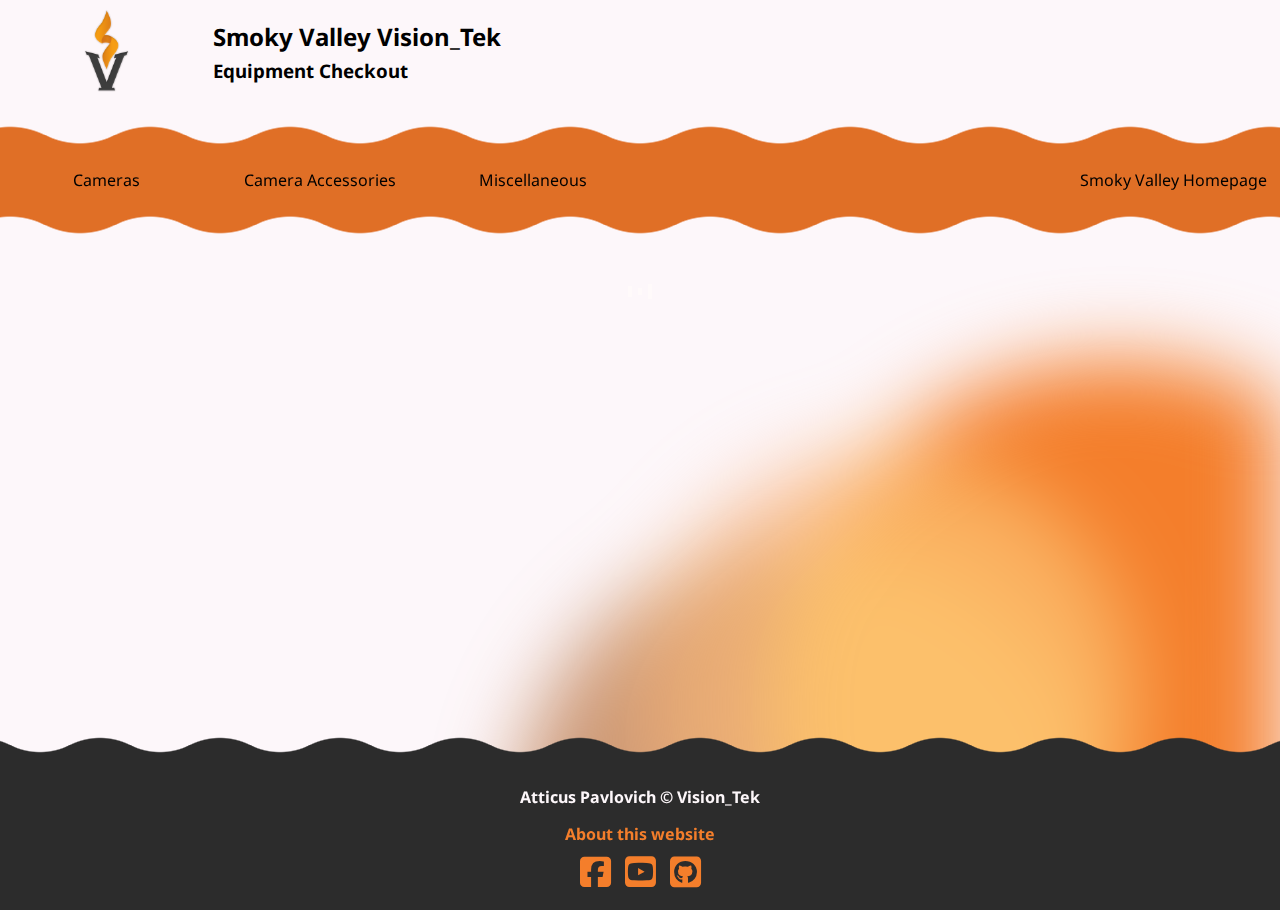
<file: index.html>
<!DOCTYPE html>
<!--
 My equipment checkout page is a fully custom-coded web application designed to solve a real-world problem—managing inventory efficiently in a school environment. Built from the ground up with HTML, CSS, and JavaScript, 
 it seamlessly integrates the Sheetly API to enable real-time inventory tracking with a Google Sheets backend. Every check-in and check-out operation updates instantly, with the system automatically syncing data in the background, 
 ensuring users always see the latest status without any extra input. Unlike generic solutions, this system is tailored to specific needs, handling concurrent requests while maintaining a smooth, intuitive interface. With its
 dynamic interactivity and robust functionality, my custom-built page brings speed, accuracy, and reliability to equipment management, proving how well-crafted code can solve practical, everyday challenges.
-->
<html lang="en">
<head>
    <link rel="preconnect" href="https://fonts.googleapis.com">
    <link rel="preconnect" href="https://fonts.gstatic.com" crossorigin>
    <link href="https://fonts.googleapis.com/css2?family=Noto+Sans:ital,wght@0,100..900;1,100..900&display=swap" rel="stylesheet">
    <link rel="apple-touch-icon" sizes="180x180" href="./favicon_io/apple-touch-icon.png">
    <link rel="icon" type="image/png" sizes="32x32" href="./favicon_io/favicon-32x32.png">
    <link rel="icon" type="image/png" sizes="16x16" href="./favicon_io/favicon-16x16.png">
    <link href="./fontawesome-free-6.6.0-web/css/all.css" rel="stylesheet"/>
    <meta charset="UTF-8">
    <title>SVHS VT Checkout</title>
    <link rel="stylesheet" href="stylesheet.css">
    <script defer src="app1.js"></script>
</head>
<body>
    <div class="wrapper">
        <div class="gradient gradient-1"></div>
        <div class="gradient gradient-2"></div>
        <div class="gradient gradient-3"></div>
      </div>
    <div class="container1">
        <div class="navbar">
            <div class="vtbanner">
                <img class="vtlogopic" src="itempics/SmokyValley.png" alt="VT logo">
                <div class="vttitle">
                    <h2 class="maintitle">Smoky Valley Vision_Tek</h2>
                    <h3 class="secondarytitle">Equipment Checkout</h3>
                </div>
            </div> 
                <div class="navlinks waves">
                <div class="cameraaccnavlink">
                    <!-- camera page link -->
                    <a href="index.html">
                        <button class="linkbutton">
                            <p class="reformatlinktext">
                                Cameras
                            </p>
                        </button>
                    </a>
                </div>
                <div class="cameranavlink">
                    <!-- camera page link -->
                    <a href="cameraaccessorys.html">
                        <button class="linkbutton">
                            <p class="reformatlinktext">
                                Camera Accessories
                            </p>
                        </button>
                    </a>
                </div>
                <div class="miscnavlink">
                    <!-- placeholder link page link -->
                    <a href="miscellaneous.html">
                        <button class="linkbutton">
                            <p class="reformatlinktext">
                                Miscellaneous
                            </p>
                        </button>
                    </a>
                </div>
                <div class="placeholderlinks">
                    <!-- placeholder link page link -->
                    <div>
                        <button class="linkbutton">
                            <p class="reformatlinktext">
                                
                            </p>
                        </button>
                    </div>
                </div>
                <div class="shvslink">
                        <a href="https://www.smokyvalley.org/o/svhs" target="_blank">
                            <button class="linkbutton">
                                <p class="reformatlinktext">
                                    Smoky Valley Homepage
                                </p>
                            </button>
                        </a>
                </div>
            </div>
        </div>

        <div class="equipcheckoutcont">  <!--where all the html created in js go-->
            <div id="loader" class="loader loader--style6" title="5">
                <svg version="1.1" id="Layer_1" xmlns="http://www.w3.org/2000/svg" xmlns:xlink="http://www.w3.org/1999/xlink" x="0px" y="0px"
                     width="24px" height="30px" viewBox="0 0 24 30" style="enable-background:new 0 0 50 50;" xml:space="preserve">
                  <rect x="0" y="13" width="4" height="5" fill="#333">
                    <animate attributeName="height" attributeType="XML"
                      values="5;21;5" 
                      begin="0s" dur="0.6s" repeatCount="indefinite" />
                    <animate attributeName="y" attributeType="XML"
                      values="13; 5; 13"
                      begin="0s" dur="0.6s" repeatCount="indefinite" />
                  </rect>
                  <rect x="10" y="13" width="4" height="5" fill="#333">
                    <animate attributeName="height" attributeType="XML"
                      values="5;21;5" 
                      begin="0.15s" dur="0.6s" repeatCount="indefinite" />
                    <animate attributeName="y" attributeType="XML"
                      values="13; 5; 13"
                      begin="0.15s" dur="0.6s" repeatCount="indefinite" />
                  </rect>
                  <rect x="20" y="13" width="4" height="5" fill="#333">
                    <animate attributeName="height" attributeType="XML"
                      values="5;21;5" 
                      begin="0.3s" dur="0.6s" repeatCount="indefinite" />
                    <animate attributeName="y" attributeType="XML"
                      values="13; 5; 13"
                      begin="0.3s" dur="0.6s" repeatCount="indefinite" />
                  </rect>
                </svg>
            </div>
        </div>
        <div class="footer">
            <div class="footerinfo">
                <h4>Atticus Pavlovich © Vision_Tek</h4>
                <h4 class="hover nomargin"><a class="reformatlinktext" href="aboutproject.html"><p class="aboutpage">About this website</p></a></h4>
                    <span>
                        <a class="reformatlinktext" href="https://www.facebook.com/SVHSVisionTek" target="_blank"><i class="fa-brands fa-square-facebook"></i></a>
                        <a class="reformatlinktext" href="https://www.youtube.com/@svhsinfotech" target="_blank"><i class="fa-brands fa-square-youtube"></i></a>
                        <a class="reformatlinktext" href="https://github.com/SVHSVisionTek" target="_blank"><i class="fa-brands fa-square-github"></i></a>
                    </span>
                </h4>
            </div>  
        </div>
        
    </div>
    <div id="popup" class="popup hide">
        <div class="popup-content" id="popup-content">
          <!-- Grid container inside the popup -->
          <div class="iteminfocont">
            <div class="itembox blob1">
                <div class="itemtitle">
                    <h2 class="nomargitopbottom" id="formtitle">
                    </h2>
                    <h4 class="nomargitopbottom" id="formcategory">
                    </h4>
                </div>
                <div class="itemtextbox">
                    <div class="itemdescription">
                            <h4>Items Included:</h4>
                        <p id="formdescription"></p>
                        </div>
                        
                        <h4>SD card Checkout</h4>
                        <div class="dropdown">
                            <button class="dropbtn"><p>Select Option</p></button>
                            <div class="dropdown-content" id="dropdownholder">
                              <!-- SD card options -->
                            </div>
                        </div>
                        
                        <!-- Hidden input to store the selected SD card -->
                        <input type="hidden" id="selectedSDCard" required>
                        <div class="selected-option">
                            <p id="display-selection">You selected: None</p>
                        </div>
                        <!-- Email field -->
                         <br>
                        <form id="checkoutForm">
                            <label for="email">Email:</label>
                            <input type="email" id="email" name="email"  class="email" placeholder="Enter your email" required>
    
                            <br>
                            <br>
                            <!-- Name field -->
                            <label for="name">Name:</label>
                            <input type="text" id="name" name="name" class="name" placeholder="Enter flil name" required>
                        </form>
                        
                          
                </div>
                <button onclick="closePopup()" class="close"><i class="fa-solid fa-xmark closeicon"></i></button>    
                
                <button type="button" class="checkoutbutton" onclick="validateCheckout()"><p>Check out</p></button>
            </div>  
            
        </div>
    </div>
</body>
</html>
</file>
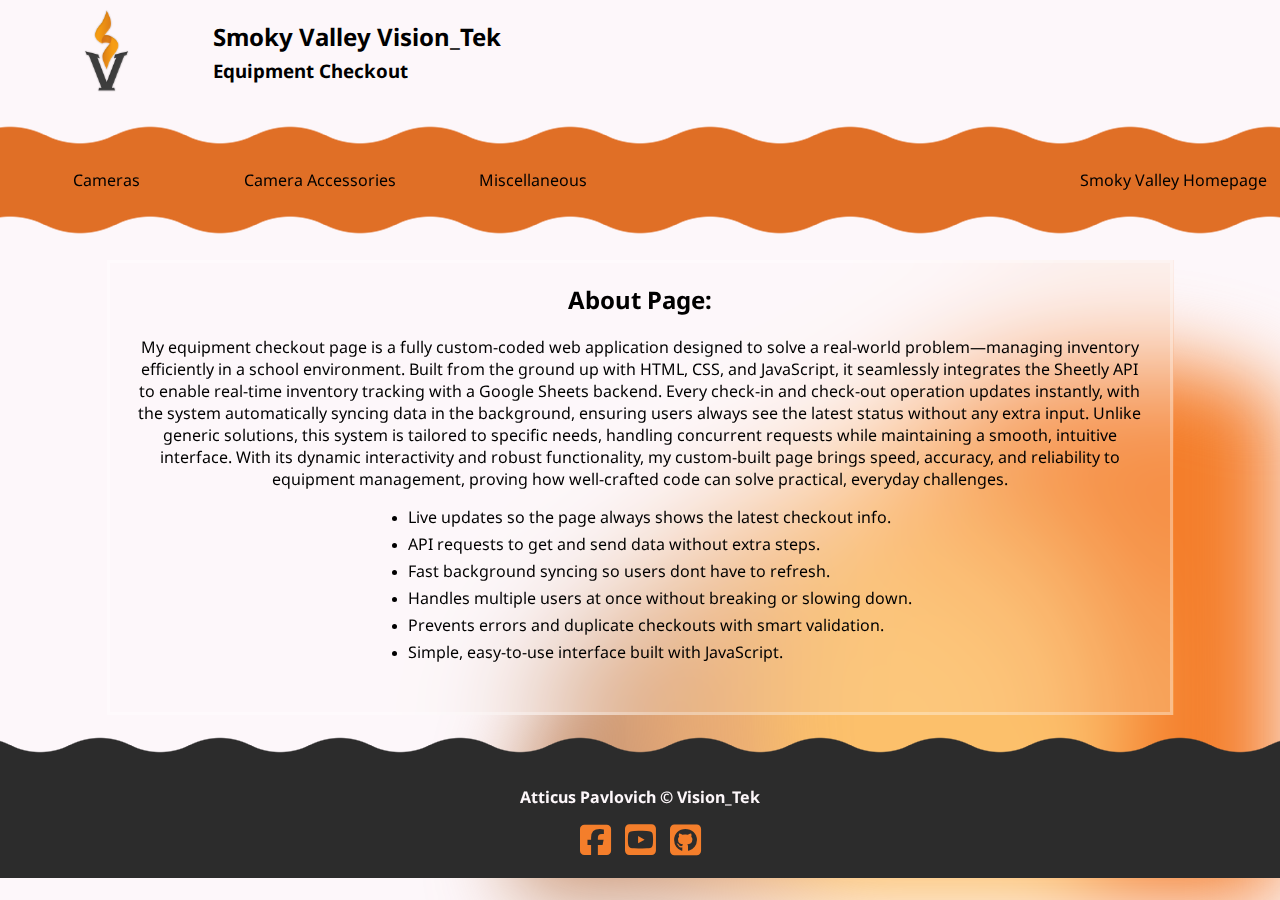
<file: aboutproject.html>
<!DOCTYPE html>
<html lang="en">
<head>
    <link rel="preconnect" href="https://fonts.googleapis.com">
    <link rel="preconnect" href="https://fonts.gstatic.com" crossorigin>
    <link href="https://fonts.googleapis.com/css2?family=Noto+Sans:ital,wght@0,100..900;1,100..900&display=swap" rel="stylesheet">
    <link rel="apple-touch-icon" sizes="180x180" href="./favicon_io/apple-touch-icon.png">
    <link rel="icon" type="image/png" sizes="32x32" href="./favicon_io/favicon-32x32.png">
    <link rel="icon" type="image/png" sizes="16x16" href="./favicon_io/favicon-16x16.png">
    <link href="./fontawesome-free-6.6.0-web/css/all.css" rel="stylesheet"/>
    <meta charset="UTF-8">
    <title>SVHS VT Checkout</title>
    <link rel="stylesheet" href="stylesheet.css">
</head>
<body>
    <div class="wrapper">
        <div class="gradient gradient-1"></div>
        <div class="gradient gradient-2"></div>
        <div class="gradient gradient-3"></div>
      </div>
    <div class="container1">
        <div class="navbar">
            <div class="vtbanner">
                <img class="vtlogopic" src="itempics/SmokyValley.png" alt="VT logo">
                <div class="vttitle">
                    <h2 class="maintitle">Smoky Valley Vision_Tek</h2>
                    <h3 class="secondarytitle">Equipment Checkout</h3>
                </div>
            </div> 
                <div class="navlinks waves">
                <div class="cameraaccnavlink">
                    <!-- camera page link -->
                    <a href="index.html">
                        <button class="linkbutton">
                            <p class="reformatlinktext">
                                Cameras
                            </p>
                        </button>
                    </a>
                </div>
                <div class="cameranavlink">
                    <!-- camera page link -->
                    <a href="cameraaccessorys.html">
                        <button class="linkbutton">
                            <p class="reformatlinktext">
                                Camera Accessories
                            </p>
                        </button>
                    </a>
                </div>
                <div class="miscnavlink">
                    <!-- placeholder link page link -->
                    <a href="miscellaneous.html">
                        <button class="linkbutton">
                            <p class="reformatlinktext">
                                Miscellaneous
                            </p>
                        </button>
                    </a>
                </div>
                <div class="placeholderlinks">
                    <!-- placeholder link page link -->
                    <div>
                        <button class="linkbutton">
                            <p class="reformatlinktext">
                                
                            </p>
                        </button>
                    </div>
                </div>
                <div class="shvslink">
                        <a href="https://www.smokyvalley.org/o/svhs" target="_blank">
                            <button class="linkbutton">
                                <p class="reformatlinktext">
                                    Smoky Valley Homepage
                                </p>
                            </button>
                        </a>
                </div>
            </div>
        </div>
        <div class="aboutpagecont">
            <h2>About Page:</h2>
            <p>
                My equipment checkout page is a fully custom-coded web application designed to solve a real-world problem—managing inventory efficiently in a school environment. Built from the ground up with HTML, CSS, and JavaScript, it seamlessly integrates the Sheetly API to enable real-time inventory tracking with a Google Sheets backend. Every check-in and check-out operation updates instantly, with the system automatically syncing data in the background, ensuring users always see the latest status without any extra input. Unlike generic solutions, this system is tailored to specific needs, handling concurrent requests while maintaining a smooth, intuitive interface. With its dynamic interactivity and robust functionality, my custom-built page brings speed, accuracy, and reliability to equipment management, proving how well-crafted code can solve practical, everyday challenges.
            </p>
            <ul>
                <li><p>Live updates so the page always shows the latest checkout info.</p></li>
                <li><p>API requests to get and send data without extra steps.</p></li>
                <li><p>Fast background syncing so users dont have to refresh.</p></li>
                <li><p>Handles multiple users at once without breaking or slowing down.</p></li>
                <li><p>Prevents errors and duplicate checkouts with smart validation.</p></li>
                <li><p>Simple, easy-to-use interface built with JavaScript.</p></li>
            </ol>
        </div>
    </div>
    <div class="footer">
        <div class="footerinfo">
            <h4>Atticus Pavlovich © Vision_Tek</h4>
                <span>
                    <a class="reformatlinktext" href="https://www.facebook.com/SVHSVisionTek" target="_blank"><i class="fa-brands fa-square-facebook"></i></a>
                    <a class="reformatlinktext" href="https://www.youtube.com/@svhsinfotech" target="_blank"><i class="fa-brands fa-square-youtube"></i></a>
                    <a class="reformatlinktext" href="https://github.com/SVHSVisionTek" target="_blank"><i class="fa-brands fa-square-github"></i></a>
                </span>
            </h4>
        </div>  
    </div>
</body>
</html>
</file>
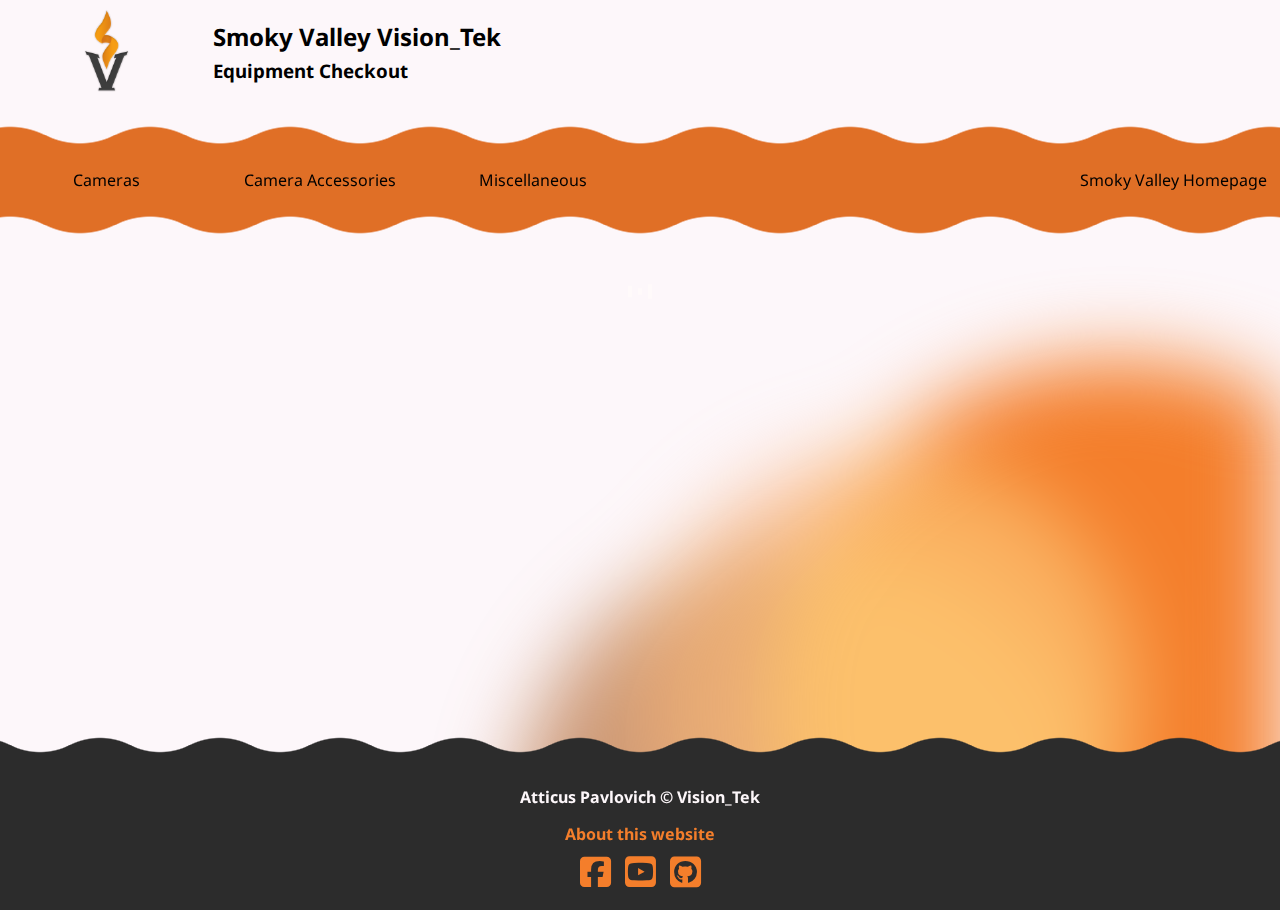
<file: cameraaccessorys.html>
<!DOCTYPE html>
<html lang="en">
<head>
    <link rel="preconnect" href="https://fonts.googleapis.com">
    <link rel="preconnect" href="https://fonts.gstatic.com" crossorigin>
    <link href="https://fonts.googleapis.com/css2?family=Noto+Sans:ital,wght@0,100..900;1,100..900&display=swap" rel="stylesheet">
    <link rel="apple-touch-icon" sizes="180x180" href="./favicon_io/apple-touch-icon.png">
    <link rel="icon" type="image/png" sizes="32x32" href="./favicon_io/favicon-32x32.png">
    <link rel="icon" type="image/png" sizes="16x16" href="./favicon_io/favicon-16x16.png">
    <link href="./fontawesome-free-6.6.0-web/css/all.css" rel="stylesheet"/>
    <meta charset="UTF-8">
    <title>SVHS VT Checkout</title>
    <link rel="stylesheet" href="stylesheet.css">
    <link rel="stylesheet" href="https://cdnjs.cloudflare.com/ajax/libs/animate.css/4.1.1/animate.min.css"/>
    <script defer src="app2.js"></script>
</head>
<body>
    <div class="wrapper">
        <div class="gradient gradient-1"></div>
        <div class="gradient gradient-2"></div>
        <div class="gradient gradient-3"></div>
      </div>
    <div class="container2">
        <div class="navbar">
            <div class="vtbanner">
                <img class="vtlogopic" src="itempics/SmokyValley.png" alt="VT logo">
                <div class="vttitle">
                    <h2 class="maintitle">Smoky Valley Vision_Tek</h2>
                    <h3 class="secondarytitle">Equipment Checkout</h3>
                </div>
            </div> 
            <div class="navlinks waves">
                <div class="cameraaccnavlink">
                    <!-- camera page link -->
                    <a href="index.html">
                        <button class="linkbutton">
                            <p class="reformatlinktext">
                                Cameras
                            </p>
                        </button>
                    </a>
                </div>
                <div class="cameranavlink">
                    <!-- camera page link -->
                    <a href="cameraaccessorys.html">
                        <button class="linkbutton">
                            <p class="reformatlinktext">
                                Camera Accessories
                            </p>
                        </button>
                    </a>
                </div>
                <div class="miscnavlink">
                    <!-- placeholder link page link -->
                    <a href="miscellaneous.html">
                        <button class="linkbutton">
                            <p class="reformatlinktext">
                                Miscellaneous
                            </p>
                        </button>
                    </a>
                </div>
                <div class="placeholderlinks">
                    <!-- placeholder link page link -->
                    <div>
                        <button class="linkbutton">
                            <p class="reformatlinktext">
                                
                            </p>
                        </button>
                    </div>
                </div>
                <div class="shvslink">
                        <a href="https://www.smokyvalley.org/o/svhs" target="_blank">
                            <button class="linkbutton">
                                <p class="reformatlinktext">
                                    Smoky Valley Homepage
                                </p>
                            </button>
                        </a>
                </div>
            </div>
        </div>
        <div class="equipcheckoutcont">
            <div id="loader" class="loader loader--style6" title="5">
                <svg version="1.1" id="Layer_1" xmlns="http://www.w3.org/2000/svg" xmlns:xlink="http://www.w3.org/1999/xlink" x="0px" y="0px"
                     width="24px" height="30px" viewBox="0 0 24 30" style="enable-background:new 0 0 50 50;" xml:space="preserve">
                  <rect x="0" y="13" width="4" height="5" fill="#333">
                    <animate attributeName="height" attributeType="XML"
                      values="5;21;5" 
                      begin="0s" dur="0.6s" repeatCount="indefinite" />
                    <animate attributeName="y" attributeType="XML"
                      values="13; 5; 13"
                      begin="0s" dur="0.6s" repeatCount="indefinite" />
                  </rect>
                  <rect x="10" y="13" width="4" height="5" fill="#333">
                    <animate attributeName="height" attributeType="XML"
                      values="5;21;5" 
                      begin="0.15s" dur="0.6s" repeatCount="indefinite" />
                    <animate attributeName="y" attributeType="XML"
                      values="13; 5; 13"
                      begin="0.15s" dur="0.6s" repeatCount="indefinite" />
                  </rect>
                  <rect x="20" y="13" width="4" height="5" fill="#333">
                    <animate attributeName="height" attributeType="XML"
                      values="5;21;5" 
                      begin="0.3s" dur="0.6s" repeatCount="indefinite" />
                    <animate attributeName="y" attributeType="XML"
                      values="13; 5; 13"
                      begin="0.3s" dur="0.6s" repeatCount="indefinite" />
                  </rect>
                </svg>
            </div>
        </div>
        <div class="footer">
            <div class="footerinfo">
                <h4>Atticus Pavlovich © Vision_Tek</h4>
                <h4 class="hover nomargin"><a class="reformatlinktext" href="aboutproject.html"><p class="aboutpage">About this website</p></a></h4>
                    <span>
                        <a class="reformatlinktext" href="https://www.facebook.com/SVHSVisionTek" target="_blank"><i class="fa-brands fa-square-facebook"></i></a>
                        <a class="reformatlinktext" href="https://www.youtube.com/@svhsinfotech" target="_blank"><i class="fa-brands fa-square-youtube"></i></a>
                        <a class="reformatlinktext" href="https://github.com/SVHSVisionTek" target="_blank"><i class="fa-brands fa-square-github"></i></a>
                    </span>
                </h4>
            </div>  
        </div>
    </div>
    <div id="popup" class="popup hide">
        <div class="popup-content" id="popup-content">
          <!-- Grid container inside the popup -->
          <div class="iteminfocont">
            <div class="itembox blob1">
                <div class="itemtitle">
                    <h2 class="nomargitopbottom" id="formtitle">
                    </h2>
                    <h4 class="nomargitopbottom" id="formcategory">
                    </h4>
                </div>
                <div class="itemtextbox">
                    <div class="itemdescription">
                            <h4>Items Included:</h4>
                        <p id="formdescription"></p>
                        </div>
                        <!-- Email field -->
                         <br>
                        <form id="checkoutForm">
                            <label for="email">Email:</label>
                            <input type="email" id="email" name="email"  class="email" placeholder="Enter your email" required>
    
                            <br>
                            <br>
                            <!-- Name field -->
                            <label for="name">Name:</label>
                            <input type="text" id="name" name="name" class="name" placeholder="Enter flil name" required>
                        </form>
                        
                          
                </div>
                <button onclick="closePopup()" class="close"><i class="fa-solid fa-xmark closeicon"></i></button>    
                
                <button type="button" class="checkoutbutton" onclick="validateCheckout()"><p>Check out</p></button>
            </div>  
            
        </div>
    </div>
</body>
</html>
</file>
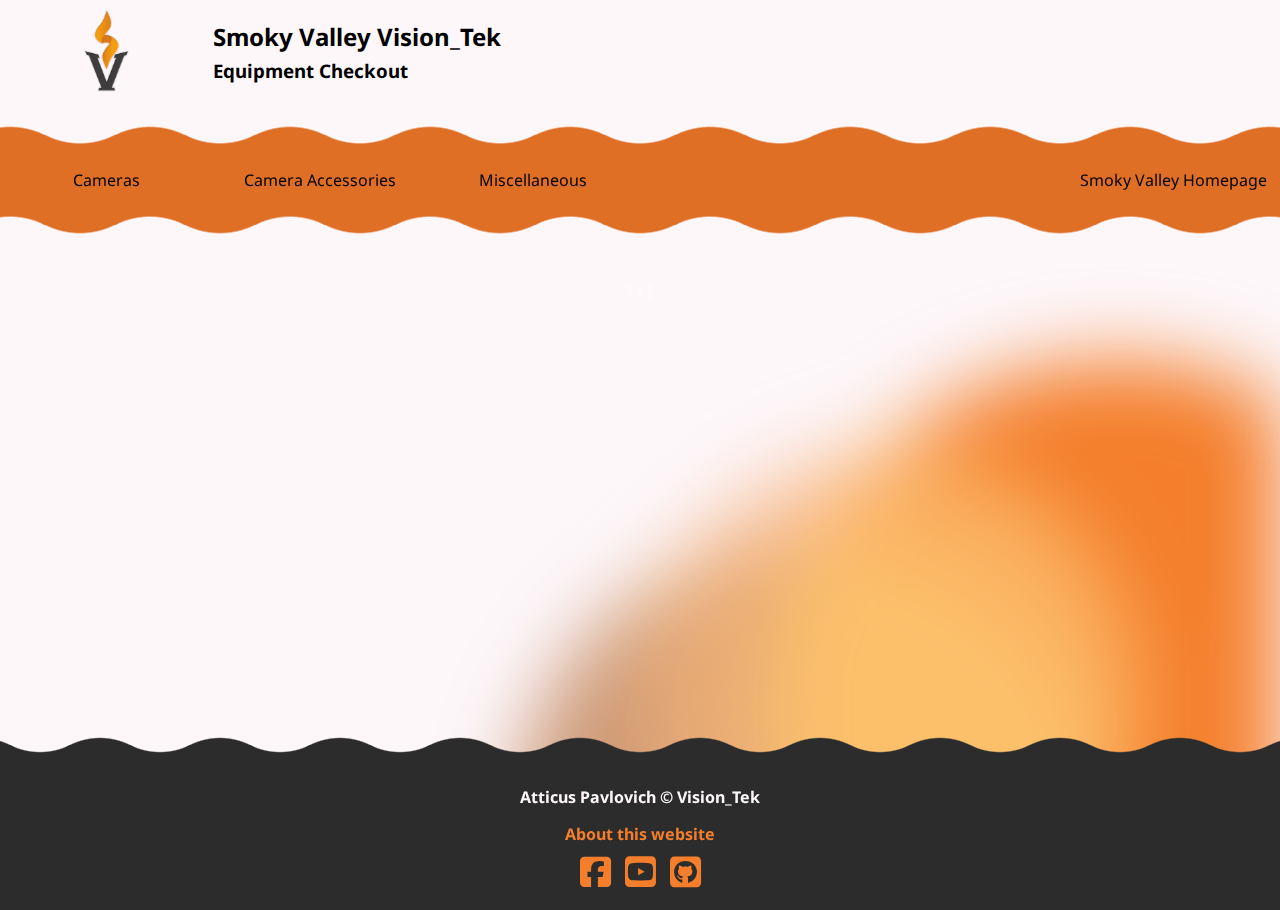
<file: miscellaneous.html>
<!DOCTYPE html>
<html lang="en">
<head>
    <link rel="preconnect" href="https://fonts.googleapis.com">
    <link rel="preconnect" href="https://fonts.gstatic.com" crossorigin>
    <link href="https://fonts.googleapis.com/css2?family=Noto+Sans:ital,wght@0,100..900;1,100..900&display=swap" rel="stylesheet">
    <link rel="apple-touch-icon" sizes="180x180" href="./favicon_io/apple-touch-icon.png">
    <link rel="icon" type="image/png" sizes="32x32" href="./favicon_io/favicon-32x32.png">
    <link rel="icon" type="image/png" sizes="16x16" href="./favicon_io/favicon-16x16.png">
    <link href="./fontawesome-free-6.6.0-web/css/all.css" rel="stylesheet"/>
    <meta charset="UTF-8">
    <title>SVHS VT Checkout</title>
    <link rel="stylesheet" href="stylesheet.css">
    <script defer src="app3.js"></script>
</head>
<body>
    <div class="wrapper">
        <div class="gradient gradient-1"></div>
        <div class="gradient gradient-2"></div>
        <div class="gradient gradient-3"></div>
      </div>
    <div class="container3">
        <div class="navbar">
            <div class="vtbanner">
                <img class="vtlogopic" src="itempics/SmokyValley.png" alt="VT logo">
                <div class="vttitle">
                    <h2 class="maintitle">Smoky Valley Vision_Tek</h2>
                    <h3 class="secondarytitle">Equipment Checkout</h3>
                </div>
            </div> 
            <div class="navlinks waves">
                <div class="cameraaccnavlink">
                    <!-- camera page link -->
                    <a _blank href="index.html">
                        <button class="linkbutton">
                            <p class="reformatlinktext">
                                Cameras
                            </p>
                        </button>
                    </a>
                </div>
                <div class="cameranavlink">
                    <!-- camera page link -->
                    <a href="cameraaccessorys.html">
                        <button class="linkbutton">
                            <p class="reformatlinktext">
                                Camera Accessories
                            </p>
                        </button>
                    </a>
                </div>
                <div class="miscnavlink">
                    <!-- placeholder link page link -->
                    <a href="miscellaneous.html">
                        <button class="linkbutton">
                            <p class="reformatlinktext">
                                Miscellaneous
                            </p>
                        </button>
                    </a>
                </div>
                <div class="placeholderlinks">
                    <!-- placeholder link page link -->
                    <div>
                        <button class="linkbutton">
                            <p class="reformatlinktext">
                                
                            </p>
                        </button>
                    </div>
                        
                </div>
                <div class="shvslink">
                        <a href="https://www.smokyvalley.org/o/svhs" target="_blank">
                            <button class="linkbutton">
                                <p class="reformatlinktext">
                                    Smoky Valley Homepage
                                </p>
                            </button>
                        </a>
                </div>
            </div>
        </div>
        <div class="equipcheckoutcont">
            <div id="loader" class="loader loader--style6" title="5">
                <svg version="1.1" id="Layer_1" xmlns="http://www.w3.org/2000/svg" xmlns:xlink="http://www.w3.org/1999/xlink" x="0px" y="0px"
                     width="24px" height="30px" viewBox="0 0 24 30" style="enable-background:new 0 0 50 50;" xml:space="preserve">
                  <rect x="0" y="13" width="4" height="5" fill="#333">
                    <animate attributeName="height" attributeType="XML"
                      values="5;21;5" 
                      begin="0s" dur="0.6s" repeatCount="indefinite" />
                    <animate attributeName="y" attributeType="XML"
                      values="13; 5; 13"
                      begin="0s" dur="0.6s" repeatCount="indefinite" />
                  </rect>
                  <rect x="10" y="13" width="4" height="5" fill="#333">
                    <animate attributeName="height" attributeType="XML"
                      values="5;21;5" 
                      begin="0.15s" dur="0.6s" repeatCount="indefinite" />
                    <animate attributeName="y" attributeType="XML"
                      values="13; 5; 13"
                      begin="0.15s" dur="0.6s" repeatCount="indefinite" />
                  </rect>
                  <rect x="20" y="13" width="4" height="5" fill="#333">
                    <animate attributeName="height" attributeType="XML"
                      values="5;21;5" 
                      begin="0.3s" dur="0.6s" repeatCount="indefinite" />
                    <animate attributeName="y" attributeType="XML"
                      values="13; 5; 13"
                      begin="0.3s" dur="0.6s" repeatCount="indefinite" />
                  </rect>
                </svg>
            </div>
        </div>
        <div class="footer">
            <div class="footerinfo">
                <h4>Atticus Pavlovich © Vision_Tek</h4>
                <h4 class="hover nomargin"><a class="reformatlinktext" href="aboutproject.html"><p class="aboutpage">About this website</p></a></h4>
                    <span>
                        <a class="reformatlinktext" href="https://www.facebook.com/SVHSVisionTek" target="_blank"><i class="fa-brands fa-square-facebook"></i></a>
                        <a class="reformatlinktext" href="https://www.youtube.com/@svhsinfotech" target="_blank"><i class="fa-brands fa-square-youtube"></i></a>
                        <a class="reformatlinktext" href="https://github.com/SVHSVisionTek" target="_blank"><i class="fa-brands fa-square-github"></i></a>
                    </span>
                </h4>
            </div>  
        </div>
    </div>
    <div id="popup" class="popup hide">
        <div class="popup-content" id="popup-content">
          <!-- Grid container inside the popup -->
          <div class="iteminfocont">
            <div class="itembox blob1">
                <div class="itemtitle">
                    <h2 class="nomargitopbottom" id="formtitle">
                    </h2>
                    <h4 class="nomargitopbottom" id="formcategory">
                    </h4>
                </div>
                <div class="itemtextbox">
                    <div class="itemdescription">
                            <h4>Items Included:</h4>
                        <p id="formdescription"></p>
                        </div>
                        <!-- Email field -->
                         <br>
                        <form id="checkoutForm">
                            <label for="email">Email:</label>
                            <input type="email" id="email" name="email"  class="email" placeholder="Enter your email" required>
    
                            <br>
                            <br>
                            <!-- Name field -->
                            <label for="name">Name:</label>
                            <input type="text" id="name" name="name" class="name" placeholder="Enter flil name" required>
                        </form>
                        
                          
                </div>
                <button onclick="closePopup()" class="close"><i class="fa-solid fa-xmark closeicon"></i></button>    
                
                <button type="button" class="checkoutbutton" onclick="validateCheckout()"><p>Check out</p></button>
            </div>  
            
        </div>
    </div>
    
</body>
</html>
</file>
<file: stylesheet.css>
/* 
  Ensures the entire page body has zero margin/padding.
  Also sets a soft, pinkish background color (you had commented out a custom image background).
*/
body {
    background: #FDF7FA;
    margin: 0;
    padding: 0;
    background-size: cover;            /* Makes background image cover the entire container */
    background-position: center;       /* Centers the background image */
    background-attachment: fixed;      /* Background image remains fixed in place during scrolling */
  }
  
  /* 
    .wrapper is set behind everything else (z-index: -10) 
    and blurred to create a gradient backdrop effect. 
  */
  .wrapper {
    position: fixed;
    top: 0;
    left: 0;
    width: 100%;
    height: 100%;
    overflow: hidden;
    filter: blur(40px);     /* Blurs all content within this container */
    z-index: -10;
  }
  
  /* 
    Each .gradient circle will animate using mix-blend-mode: screen 
    to blend together in interesting ways. 
  */
  .gradient {
    position: absolute;
    border-radius: 100%;
    opacity: 0.7;
    mix-blend-mode: screen;       /* Blends the gradient with background colors */
    animation-iteration-count: infinite;
    animation-timing-function: cubic-bezier(0.1, 0, 0.9, 1);
  }
  
  /* 
    Gradient #1 
    - A large circle that animates on a 20s loop 
    - Placed at (left: 60%, top: 40%)
  */
  .gradient-1 {
    background: rgb(244, 126, 43);
    width: 700px;
    height: 700px;
    animation-duration: 20s;
    opacity: 1;
    left: 60%;
    top: 40%;
    z-index: -2;
    animation-name: animation-gradient-1;
  }
  
  /* 
    Gradient #2 
    - Another circle, slightly smaller, also animates over 20s. 
  */
  .gradient-2 {
    background: rgb(170, 88, 30);
    width: 600px;
    height: 600px;
    animation-duration: 20s;
    opacity: 0.6;
    left: 40%;
    top: 60%;
    z-index: -1;
    animation-name: animation-gradient-2;
  }
  
  /* 
    Gradient #3 
    - Smallest circle, has a subtler, slower movement pattern. 
  */
  .gradient-3 {
    background: rgb(247, 164, 106);
    width: 500px;
    height: 500px;
    animation-duration: 20s;
    opacity: 0.6;
    left: 50%;
    top: 50%;
    z-index: -3;
    animation-name: animation-gradient-3;
  }
  
  /* Keyframes for gradient #1’s animations */
  @keyframes animation-gradient-1 {
    0% {
      transform: translateY(-50%) translateX(-50%) rotate(-20deg) translateX(20%);
    }
    25% {
      transform: translateY(-50%) translateX(-50%) skew(-15deg, -15deg)
                 rotate(80deg) translateX(30%);
    }
    50% {
      transform: translateY(-50%) translateX(-50%) rotate(180deg) translateX(25%);
    }
    75% {
      transform: translateY(-50%) translateX(-50%) skew(15deg, 15deg)
                 rotate(240deg) translateX(15%);
    }
    100% {
      transform: translateY(-50%) translateX(-50%) rotate(340deg) translateX(20%);
    }
  }
  
  /* Keyframes for gradient #2’s animations */
  @keyframes animation-gradient-2 {
    0% {
      transform: translateY(-50%) translateX(-50%) rotate(40deg) translateX(-20%);
    }
    25% {
      transform: translateY(-50%) translateX(-50%) skew(15deg, 15deg)
                 rotate(110deg) translateX(-5%);
    }
    50% {
      transform: translateY(-50%) translateX(-50%) rotate(210deg) translateX(-35%);
    }
    75% {
      transform: translateY(-50%) translateX(-50%) skew(-15deg, -15deg)
                 rotate(300deg) translateX(-10%);
    }
    100% {
      transform: translateY(-50%) translateX(-50%) rotate(400deg) translateX(-20%);
    }
  }
  
  /* Keyframes for gradient #3’s animations */
  @keyframes animation-gradient-3 {
    0% {
      transform: translateY(-50%) translateX(-50%) translateX(-15%) translateY(10%);
    }
    20% {
      transform: translateY(-50%) translateX(-50%) translateX(20%) translateY(-30%);
    }
    40% {
      transform: translateY(-50%) translateX(-50%) translateX(-25%) translateY(-15%);
    }
    60% {
      transform: translateY(-50%) translateX(-50%) translateX(30%) translateY(20%);
    }
    80% {
      transform: translateY(-50%) translateX(-50%) translateX(5%) translateY(35%);
    }
    100% {
      transform: translateY(-50%) translateX(-50%) translateX(-15%) translateY(10%);
    }
  }
  
  /* 
    Container grids (container1, container2, container3) with 12 columns & 11 rows.
    Typically used to structure the page in sections.
  */
  .container1 {
    display: grid;
    grid-template-columns: repeat(12, 1fr);
    grid-template-rows: repeat(11, 65px);
  }
  
  .container2 {
    display: grid;
    grid-template-columns: repeat(12, 1fr);
    grid-template-rows: repeat(11, 65px);
  }
  
  .container3 {
    display: grid;
    grid-template-columns: repeat(12, 1fr);
    grid-template-rows: repeat(11, 65px);
  }
  
  /* 
    Navbar spans all 12 columns and 4 rows (as declared).
    Another nested grid inside for positioning. 
  */
  .navbar {
    grid-column: span 12;
    grid-row: span 4; 
    display: grid;
    grid-template-columns: repeat(12, 1fr);
    grid-template-rows: repeat(3, 1fr);
    position: relative;
  }
  
  /* 
    .navbar::before uses a pseudo-element to partially fill the navbar background.
    height is set to 2/3 of its parent’s total height. 
  */
  .navbar::before {
    content: "";
    position: absolute;
    top: 0;
    left: 0;
    width: 100%;
    height: calc(2 * (100% / 3)); /* Covers 2 out of 3 rows */
    background-color: #FDF7FA;
    z-index: -1; /* Sits behind the navbar content */
  }
  
  /* 
    Footer section. 
    --mask is a custom property creating a wave-like masking effect.
  */
  .footer {
    grid-column: span 12;
    display: flex;
    justify-content: center;
    align-items: center;
    flex-direction: column;
    background: #2C2C2C;
    color: #FDF7FA;
    padding: 20px;
    height: auto;
    text-align: center;
  
    /* The wave effect for the top edge using radial gradients */
    --mask:
      radial-gradient(67.08px at 50% 90px, #000 99%, #0000 101%) calc(50% - 60px) 0/120px 100%,
      radial-gradient(67.08px at 50% -60px, #0000 99%, #000 101%) 50% 30px/120px 100% repeat-x;
    -webkit-mask: var(--mask);
            mask: var(--mask);
    padding-top: 50px;
  }
  
  .footerinfo {
    display: flex;
    flex-direction: column;
    align-items: center;
    gap: 10px;
  }
  
  /* 
    Font Awesome brand icons 
    - On hover, scale and color change to gold
  */
  .fa-brands {
    font-size: 35px;
    color: #f47e2b;
    transition: transform 0.4s cubic-bezier(0.75, 2, 0.75, 1), color 0.3s;
    display: inline-block; 
    padding-left: 5px;
    padding-right: 5px;
  }
  
  .fa-brands:hover {
    color: #FFD700;
    transform: scale(1.2);
  }
  
  /* 
    The top banner for "VT" branding 
  */
  .vtbanner {
    grid-column: span 12;
    grid-row: span 1;
    display: grid;
    grid-template-columns: repeat(12, 1fr);
    grid-template-rows: repeat(1, 100px);
    background-color: #FDF7FA;
  }
  
  .vtlogopic {
    margin: auto;
    grid-column: span 2;
    height: 85%;
  }
  
  .vttitle {
    grid-column: span 10;
  }
  
  .maintitle {
    margin-bottom: 5px;
    font-weight: bold;
  }
  
  .secondarytitle {
    margin-top: 5px;
  }
  
  /* 
    Navigation link bar with 12 columns, 2 rows 
  */
  .navlinks {
    grid-column: span 12;
    grid-row: span 2;
    display: grid;
    grid-template-rows: 1fr;
    grid-template-columns: repeat(6, 1fr);
    background-color: #e06f26;
  }
  
  /* 
    A wave-like effect on elements 
    achieved through mask (multiple radial gradients).
  */
  .waves {
    --mask:
      radial-gradient(78.26px at 50% 105px, #000 99%, #0000 101%) calc(50% - 70px) 0/140px 51% repeat-x,
      radial-gradient(78.26px at 50% -70px, #0000 99%, #000 101%) 50% 35px/140px calc(51% - 35px) repeat-x,
      radial-gradient(78.26px at 50% calc(100% - 105px), #000 99%, #0000 101%) 50% 100%/140px 51% repeat-x,
      radial-gradient(78.26px at 50% calc(100% + 70px), #0000 99%, #000 101%) calc(50% - 70px) calc(100% - 35px)/140px calc(51% - 35px) repeat-x;
    -webkit-mask: var(--mask);
            mask: var(--mask);
  }
  
  /* Empty placeholders for spacing in the navlinks */
  .placeholderlinks {
    grid-column: span 2;
  }
  
  /* 
    Reset all default styles on buttons 
    so we can style them from scratch.
  */
  button {
    all: unset;
  }
  
  /* 
    Navigation link styling and hover effect 
    - The “camera” link blocks 
  */
  .cameranavlink,
  .cameraaccnavlink,
  .miscnavlink {
    text-align: center;
    width: 100%;
    height: 100%;
    transition: background-color 0.5s 100ms;
  }
  
  .cameranavlink:hover,
  .cameraaccnavlink:hover,
  .miscnavlink:hover {
    background-color: #e06f26;
  }
  
  /* 
    Common link button styling 
    - Scale effect on hover 
  */
  .linkbutton {
    text-align: center;
    width: 100%;
    height: 100%;
    transition: background-color 1s 100ms;
    transition: transform 0.4s cubic-bezier(0.75, 2, 0.75, 1);
  }
  
  .linkbutton:hover {
    transform: scale(1.2);
  }
  
  .reformatlinktext {
    margin: 0;
    color: black;
  }
  
  /* Removes underline from links */
  a {
    text-decoration: none;
  }
  
  /* 
    Main container for the equipment checkout 
    with 13 columns, auto-rows of 62.5px 
  */
  .equipcheckoutcont {
    grid-column: span 12;
    grid-row: span 10;
    display: grid;
    grid-template-columns: repeat(13, 1fr);
    grid-auto-rows: 62.5px;
  }
  
  /* 
    Each item card in the checkout grid 
    - box-shadow changes color on hover 
  */
  .itemcheckout {
    background-color: white;
    display: grid;
    grid-template-columns: repeat(8, 1fr);
    grid-template-rows: repeat(10, 1fr);
    overflow: hidden;
    padding: 25px;
    padding-bottom: 0px;
    box-shadow: 0 4px 8px 0 rgba(0, 0, 0, 0.2),
                0 6px 20px 0 rgba(0, 0, 0, 0.19);
    transition: 0.4s;
  }
  
  .itemcheckout:hover {
    box-shadow: 0 4px 8px 0 #FFD700,
                0 6px 20px 0 #FFD700;
  }
  
  /* 
    Example "blob" shapes to round corners 
    in interesting ways 
  */
  .blob1 {
    border-radius: 26% 74% 22% 68% / 54% 21% 59% 46%;
  }
  .blob2 {
    border-radius: 48% 52% 23% 57% / 70% 66% 34% 30%;
  }
  .blob3 {
    border-radius: 71% 9% 72% 28% / 15% 52% 48% 65%;
  }
  
  /* 
    Positioning each .itemcheckout in a 
    grid pattern manually via nth-of-type
    (Like a catalog layout).
  */
  .itemcheckout:nth-of-type(1)  { grid-column: 2 / span 3;  grid-row: 2 / span 8; }
  .itemcheckout:nth-of-type(2)  { grid-column: 6 / span 3;  grid-row: 2 / span 8; }
  .itemcheckout:nth-of-type(3)  { grid-column: 10 / span 3; grid-row: 2 / span 8; }
  .itemcheckout:nth-of-type(4)  { grid-column: 2 / span 3;  grid-row: 11 / span 8; }
  .itemcheckout:nth-of-type(5)  { grid-column: 6 / span 3;  grid-row: 11 / span 8; }
  .itemcheckout:nth-of-type(6)  { grid-column: 10 / span 3; grid-row: 11 / span 8; }
  .itemcheckout:nth-of-type(7)  { grid-column: 2 / span 3;  grid-row: 20 / span 8; }
  .itemcheckout:nth-of-type(8)  { grid-column: 6 / span 3;  grid-row: 20 / span 8; }
  .itemcheckout:nth-of-type(9)  { grid-column: 10 / span 3; grid-row: 20 / span 8; }
  .itemcheckout:nth-of-type(10) { grid-column: 2 / span 3;  grid-row: 29 / span 8; }
  .itemcheckout:nth-of-type(11) { grid-column: 6 / span 3;  grid-row: 29 / span 8; }
  .itemcheckout:nth-of-type(12) { grid-column: 10 / span 3; grid-row: 29 / span 8; }
  .itemcheckout:nth-of-type(13) { grid-column: 2 / span 3;  grid-row: 38 / span 8; }
  .itemcheckout:nth-of-type(14) { grid-column: 6 / span 3;  grid-row: 38 / span 8; }
  .itemcheckout:nth-of-type(15) { grid-column: 10 / span 3; grid-row: 38 / span 8; }
  .itemcheckout:nth-of-type(16) { grid-column: 2 / span 3;  grid-row: 47 / span 8; }
  .itemcheckout:nth-of-type(17) { grid-column: 6 / span 3;  grid-row: 47 / span 8; }
  .itemcheckout:nth-of-type(18) { grid-column: 10 / span 3; grid-row: 47 / span 8; }
  .itemcheckout:nth-of-type(19) { grid-column: 2 / span 3;  grid-row: 56 / span 8; }
  .itemcheckout:nth-of-type(20) { grid-column: 6 / span 3;  grid-row: 56 / span 8; }
  .itemcheckout:nth-of-type(21) { grid-column: 10 / span 3; grid-row: 56 / span 8; }
  .itemcheckout:nth-of-type(22) { grid-column: 2 / span 3;  grid-row: 65 / span 8; }
  .itemcheckout:nth-of-type(23) { grid-column: 6 / span 3;  grid-row: 65 / span 8; }
  .itemcheckout:nth-of-type(24) { grid-column: 10 / span 3; grid-row: 65 / span 8; }
  .itemcheckout:nth-of-type(25) { grid-column: 2 / span 3;  grid-row: 74 / span 8; }
  .itemcheckout:nth-of-type(26) { grid-column: 6 / span 3;  grid-row: 74 / span 8; }
  .itemcheckout:nth-of-type(27) { grid-column: 10 / span 3; grid-row: 74 / span 8; }
  .itemcheckout:nth-of-type(28) { grid-column: 2 / span 3;  grid-row: 83 / span 8; }
  .itemcheckout:nth-of-type(29) { grid-column: 6 / span 3;  grid-row: 83 / span 8; }
  .itemcheckout:nth-of-type(30) { grid-column: 10 / span 3; grid-row: 83 / span 8; }
  .itemcheckout:nth-of-type(31) { grid-column: 2 / span 3;  grid-row: 92 / span 8; }
  .itemcheckout:nth-of-type(32) { grid-column: 6 / span 3;  grid-row: 92 / span 8; }
  .itemcheckout:nth-of-type(33) { grid-column: 10 / span 3; grid-row: 92 / span 8; }
  .itemcheckout:nth-of-type(34) { grid-column: 2 / span 3;  grid-row: 101 / span 8; }
  .itemcheckout:nth-of-type(35) { grid-column: 6 / span 3;  grid-row: 101 / span 8; }
  .itemcheckout:nth-of-type(36) { grid-column: 10 / span 3; grid-row: 101 / span 8; }
  .itemcheckout:nth-of-type(37) { grid-column: 2 / span 3;  grid-row: 110 / span 8; }
  .itemcheckout:nth-of-type(38) { grid-column: 6 / span 3;  grid-row: 110 / span 8; }
  .itemcheckout:nth-of-type(39) { grid-column: 10 / span 3; grid-row: 110 / span 8; }
  .itemcheckout:nth-of-type(40) { grid-column: 2 / span 3;  grid-row: 119 / span 8; }
  
  /* 
    Responsive adjustments 
    - At 1175px width, we reduce columns to 9 and reposition items 
  */
  @media (max-width: 1175px) {
    .equipcheckoutcont {
      grid-column: span 12;
      grid-row: span 10;
      display: grid;
      grid-template-columns: repeat(9, 1fr);
      grid-auto-rows: 62.5px;
    }
  
    .itemcheckout {
      display: grid;
      grid-template-columns: repeat(8, 1fr);
      grid-template-rows: repeat(10, 1fr);
    }
  
    /* Repositions items in fewer columns */
    .itemcheckout:nth-of-type(1)  { grid-column: 2 / span 3; grid-row: 2 / span 8; }
    .itemcheckout:nth-of-type(2)  { grid-column: 6 / span 3; grid-row: 2 / span 8; }
    .itemcheckout:nth-of-type(3)  { grid-column: 2 / span 3; grid-row: 11 / span 8; }
    .itemcheckout:nth-of-type(4)  { grid-column: 6 / span 3; grid-row: 11 / span 8; }
    .itemcheckout:nth-of-type(5)  { grid-column: 2 / span 3; grid-row: 20 / span 8; }
    .itemcheckout:nth-of-type(6)  { grid-column: 6 / span 3; grid-row: 20 / span 8; }
    .itemcheckout:nth-of-type(7)  { grid-column: 2 / span 3; grid-row: 29 / span 8; }
    .itemcheckout:nth-of-type(8)  { grid-column: 6 / span 3; grid-row: 29 / span 8; }
    .itemcheckout:nth-of-type(9)  { grid-column: 2 / span 3; grid-row: 38 / span 8; }
    .itemcheckout:nth-of-type(10) { grid-column: 6 / span 3; grid-row: 38 / span 8; }
    .itemcheckout:nth-of-type(11) { grid-column: 2 / span 3; grid-row: 47 / span 8; }
    .itemcheckout:nth-of-type(12) { grid-column: 6 / span 3; grid-row: 47 / span 8; }
    .itemcheckout:nth-of-type(13) { grid-column: 2 / span 3; grid-row: 56 / span 8; }
    .itemcheckout:nth-of-type(14) { grid-column: 6 / span 3; grid-row: 56 / span 8; }
    .itemcheckout:nth-of-type(15) { grid-column: 2 / span 3; grid-row: 65 / span 8; }
    .itemcheckout:nth-of-type(16) { grid-column: 6 / span 3; grid-row: 65 / span 8; }
    .itemcheckout:nth-of-type(17) { grid-column: 2 / span 3; grid-row: 74 / span 8; }
    .itemcheckout:nth-of-type(18) { grid-column: 6 / span 3; grid-row: 74 / span 8; }
    .itemcheckout:nth-of-type(19) { grid-column: 2 / span 3; grid-row: 83 / span 8; }
    .itemcheckout:nth-of-type(20) { grid-column: 6 / span 3; grid-row: 83 / span 8; }
    .itemcheckout:nth-of-type(21) { grid-column: 2 / span 3; grid-row: 92 / span 8; }
    .itemcheckout:nth-of-type(22) { grid-column: 6 / span 3; grid-row: 92 / span 8; }
    .itemcheckout:nth-of-type(23) { grid-column: 2 / span 3; grid-row: 101 / span 8; }
    .itemcheckout:nth-of-type(24) { grid-column: 6 / span 3; grid-row: 101 / span 8; }
    .itemcheckout:nth-of-type(25) { grid-column: 2 / span 3; grid-row: 110 / span 8; }
    .itemcheckout:nth-of-type(26) { grid-column: 6 / span 3; grid-row: 110 / span 8; }
    .itemcheckout:nth-of-type(27) { grid-column: 2 / span 3; grid-row: 119 / span 8; }
    .itemcheckout:nth-of-type(28) { grid-column: 6 / span 3; grid-row: 119 / span 8; }
    .itemcheckout:nth-of-type(29) { grid-column: 2 / span 3; grid-row: 128 / span 8; }
    .itemcheckout:nth-of-type(30) { grid-column: 6 / span 3; grid-row: 128 / span 8; }
    .itemcheckout:nth-of-type(31) { grid-column: 2 / span 3; grid-row: 137 / span 8; }
    .itemcheckout:nth-of-type(32) { grid-column: 6 / span 3; grid-row: 137 / span 8; }
    .itemcheckout:nth-of-type(33) { grid-column: 2 / span 3; grid-row: 146 / span 8; }
    .itemcheckout:nth-of-type(34) { grid-column: 6 / span 3; grid-row: 146 / span 8; }
    .itemcheckout:nth-of-type(35) { grid-column: 2 / span 3; grid-row: 155 / span 8; }
    .itemcheckout:nth-of-type(36) { grid-column: 6 / span 3; grid-row: 155 / span 8; }
    .itemcheckout:nth-of-type(37) { grid-column: 2 / span 3; grid-row: 164 / span 8; }
    .itemcheckout:nth-of-type(38) { grid-column: 6 / span 3; grid-row: 164 / span 8; }
    .itemcheckout:nth-of-type(39) { grid-column: 2 / span 3; grid-row: 173 / span 8; }
    .itemcheckout:nth-of-type(40) { grid-column: 6 / span 3; grid-row: 173 / span 8; }
  }
  
  /* 
    Tablet range (max-width: 850px, min-width: 501px) 
    - Single column in the middle 
  */
  @media (max-width: 850px) and (min-width: 501px) {
    .itemcheckout:nth-of-type(1)  { grid-column: 3 / span 5; grid-row: 2 / span 8; }
    .itemcheckout:nth-of-type(2)  { grid-column: 3 / span 5; grid-row: 11 / span 8; }
    .itemcheckout:nth-of-type(3)  { grid-column: 3 / span 5; grid-row: 20 / span 8; }
    .itemcheckout:nth-of-type(4)  { grid-column: 3 / span 5; grid-row: 29 / span 8; }
    .itemcheckout:nth-of-type(5)  { grid-column: 3 / span 5; grid-row: 38 / span 8; }
    .itemcheckout:nth-of-type(6)  { grid-column: 3 / span 5; grid-row: 47 / span 8; }
    .itemcheckout:nth-of-type(7)  { grid-column: 3 / span 5; grid-row: 56 / span 8; }
    .itemcheckout:nth-of-type(8)  { grid-column: 3 / span 5; grid-row: 65 / span 8; }
    .itemcheckout:nth-of-type(9)  { grid-column: 3 / span 5; grid-row: 74 / span 8; }
    .itemcheckout:nth-of-type(10) { grid-column: 3 / span 5; grid-row: 83 / span 8; }
    .itemcheckout:nth-of-type(11) { grid-column: 3 / span 5; grid-row: 92 / span 8; }
    .itemcheckout:nth-of-type(12) { grid-column: 3 / span 5; grid-row: 101 / span 8; }
    .itemcheckout:nth-of-type(13) { grid-column: 3 / span 5; grid-row: 110 / span 8; }
    .itemcheckout:nth-of-type(14) { grid-column: 3 / span 5; grid-row: 119 / span 8; }
    .itemcheckout:nth-of-type(15) { grid-column: 3 / span 5; grid-row: 128 / span 8; }
    .itemcheckout:nth-of-type(16) { grid-column: 3 / span 5; grid-row: 137 / span 8; }
    .itemcheckout:nth-of-type(17) { grid-column: 3 / span 5; grid-row: 146 / span 8; }
    .itemcheckout:nth-of-type(18) { grid-column: 3 / span 5; grid-row: 155 / span 8; }
    .itemcheckout:nth-of-type(19) { grid-column: 3 / span 5; grid-row: 164 / span 8; }
    .itemcheckout:nth-of-type(20) { grid-column: 3 / span 5; grid-row: 173 / span 8; }
    .itemcheckout:nth-of-type(21) { grid-column: 3 / span 5; grid-row: 182 / span 8; }
    .itemcheckout:nth-of-type(22) { grid-column: 3 / span 5; grid-row: 191 / span 8; }
    .itemcheckout:nth-of-type(23) { grid-column: 3 / span 5; grid-row: 200 / span 8; }
    .itemcheckout:nth-of-type(24) { grid-column: 3 / span 5; grid-row: 209 / span 8; }
    .itemcheckout:nth-of-type(25) { grid-column: 3 / span 5; grid-row: 218 / span 8; }
    .itemcheckout:nth-of-type(26) { grid-column: 3 / span 5; grid-row: 227 / span 8; }
    .itemcheckout:nth-of-type(27) { grid-column: 3 / span 5; grid-row: 236 / span 8; }
    .itemcheckout:nth-of-type(28) { grid-column: 3 / span 5; grid-row: 245 / span 8; }
    .itemcheckout:nth-of-type(29) { grid-column: 3 / span 5; grid-row: 254 / span 8; }
    .itemcheckout:nth-of-type(30) { grid-column: 3 / span 5; grid-row: 263 / span 8; }
    .itemcheckout:nth-of-type(31) { grid-column: 3 / span 5; grid-row: 272 / span 8; }
    .itemcheckout:nth-of-type(32) { grid-column: 3 / span 5; grid-row: 281 / span 8; }
    .itemcheckout:nth-of-type(33) { grid-column: 3 / span 5; grid-row: 290 / span 8; }
    .itemcheckout:nth-of-type(34) { grid-column: 3 / span 5; grid-row: 299 / span 8; }
    .itemcheckout:nth-of-type(35) { grid-column: 3 / span 5; grid-row: 308 / span 8; }
    .itemcheckout:nth-of-type(36) { grid-column: 3 / span 5; grid-row: 317 / span 8; }
    .itemcheckout:nth-of-type(37) { grid-column: 3 / span 5; grid-row: 326 / span 8; }
    .itemcheckout:nth-of-type(38) { grid-column: 3 / span 5; grid-row: 335 / span 8; }
    .itemcheckout:nth-of-type(39) { grid-column: 3 / span 5; grid-row: 344 / span 8; }
    .itemcheckout:nth-of-type(40) { grid-column: 3 / span 5; grid-row: 353 / span 8; }
  }
  
  /* 
    Mobile (max-width: 500px)
    - Hides certain links and reflows everything 
    - Single column layout 
  */
  @media (max-width: 500px) {
    .shvslink {
      display: none;
    }
  
    .navlinks {
      grid-template-columns: repeat(3, 1fr);
      text-align: center;
    }
  
    .placeholderlinks {
      display: none;
    }
  
    .secondarytitle {
      margin-left: 15px;
    }
  
    .maintitle {
      margin-left: 15px;
    }
  
    .equipcheckoutcont {
      grid-column: span 12;
      grid-row: span 10;
      display: grid;
      grid-template-columns: repeat(12, 1fr);
      grid-auto-rows: 62.5px;
    }
  
    .itemcheckout {
      display: grid;
      grid-template-columns: repeat(8, 1fr);
      grid-template-rows: repeat(10, 1fr);
    }
  
    /* 
      Positions each checkout item in a single column spanning nearly full width 
    */
    .itemcheckout:nth-of-type(1)  { grid-column: 2 / span 10; grid-row: 2 / span 8;   }
    .itemcheckout:nth-of-type(2)  { grid-column: 2 / span 10; grid-row: 11 / span 8;  }
    .itemcheckout:nth-of-type(3)  { grid-column: 2 / span 10; grid-row: 20 / span 8;  }
    .itemcheckout:nth-of-type(4)  { grid-column: 2 / span 10; grid-row: 29 / span 8;  }
    .itemcheckout:nth-of-type(5)  { grid-column: 2 / span 10; grid-row: 38 / span 8;  }
    .itemcheckout:nth-of-type(6)  { grid-column: 2 / span 10; grid-row: 47 / span 8;  }
    .itemcheckout:nth-of-type(7)  { grid-column: 2 / span 10; grid-row: 56 / span 8;  }
    .itemcheckout:nth-of-type(8)  { grid-column: 2 / span 10; grid-row: 65 / span 8;  }
    .itemcheckout:nth-of-type(9)  { grid-column: 2 / span 10; grid-row: 74 / span 8;  }
    .itemcheckout:nth-of-type(10) { grid-column: 2 / span 10; grid-row: 83 / span 8;  }
    .itemcheckout:nth-of-type(11) { grid-column: 2 / span 10; grid-row: 92 / span 8;  }
    .itemcheckout:nth-of-type(12) { grid-column: 2 / span 10; grid-row: 101 / span 8; }
    .itemcheckout:nth-of-type(13) { grid-column: 2 / span 10; grid-row: 110 / span 8; }
    .itemcheckout:nth-of-type(14) { grid-column: 2 / span 10; grid-row: 119 / span 8; }
    .itemcheckout:nth-of-type(15) { grid-column: 2 / span 10; grid-row: 128 / span 8; }
    .itemcheckout:nth-of-type(16) { grid-column: 2 / span 10; grid-row: 137 / span 8; }
    .itemcheckout:nth-of-type(17) { grid-column: 2 / span 10; grid-row: 146 / span 8; }
    .itemcheckout:nth-of-type(18) { grid-column: 2 / span 10; grid-row: 155 / span 8; }
    .itemcheckout:nth-of-type(19) { grid-column: 2 / span 10; grid-row: 164 / span 8; }
    .itemcheckout:nth-of-type(20) { grid-column: 2 / span 10; grid-row: 173 / span 8; }
    .itemcheckout:nth-of-type(21) { grid-column: 2 / span 10; grid-row: 182 / span 8; }
    .itemcheckout:nth-of-type(22) { grid-column: 2 / span 10; grid-row: 191 / span 8; }
    .itemcheckout:nth-of-type(23) { grid-column: 2 / span 10; grid-row: 200 / span 8; }
    .itemcheckout:nth-of-type(24) { grid-column: 2 / span 10; grid-row: 209 / span 8; }
    .itemcheckout:nth-of-type(25) { grid-column: 2 / span 10; grid-row: 218 / span 8; }
    .itemcheckout:nth-of-type(26) { grid-column: 2 / span 10; grid-row: 227 / span 8; }
    .itemcheckout:nth-of-type(27) { grid-column: 2 / span 10; grid-row: 236 / span 8; }
    .itemcheckout:nth-of-type(28) { grid-column: 2 / span 10; grid-row: 245 / span 8; }
    .itemcheckout:nth-of-type(29) { grid-column: 2 / span 10; grid-row: 254 / span 8; }
    .itemcheckout:nth-of-type(30) { grid-column: 2 / span 10; grid-row: 263 / span 8; }
    .itemcheckout:nth-of-type(31) { grid-column: 2 / span 10; grid-row: 272 / span 8; }
    .itemcheckout:nth-of-type(32) { grid-column: 2 / span 10; grid-row: 281 / span 8; }
    .itemcheckout:nth-of-type(33) { grid-column: 2 / span 10; grid-row: 290 / span 8; }
    .itemcheckout:nth-of-type(34) { grid-column: 2 / span 10; grid-row: 299 / span 8; }
    .itemcheckout:nth-of-type(35) { grid-column: 2 / span 10; grid-row: 308 / span 8; }
    .itemcheckout:nth-of-type(36) { grid-column: 2 / span 10; grid-row: 317 / span 8; }
    .itemcheckout:nth-of-type(37) { grid-column: 2 / span 10; grid-row: 326 / span 8; }
    .itemcheckout:nth-of-type(38) { grid-column: 2 / span 10; grid-row: 335 / span 8; }
    .itemcheckout:nth-of-type(39) { grid-column: 2 / span 10; grid-row: 344 / span 8; }
    .itemcheckout:nth-of-type(40) { grid-column: 2 / span 10; grid-row: 353 / span 8; }
  }
  
  /* 
    Layout inside each item:
    - .itemimage1 handles the main product image
  */
  .itemimage1 {
    display: flex;
    grid-column: span 8;
    grid-row: span 6;
    align-self: center;
    justify-content: center;
  }
  
  .image1 {
    width: 100%;
    height: auto;
    overflow: hidden;
  }
  
  .image2 {
    width: 75%;
    height: auto;
    overflow: hidden; 
  }
  
  /* 
    Banner-like area in the bottom portion of the item.
    - Rounded corners for a "blob" design 
  */
  .itembanner1 {
    text-align: center;
    grid-column: span 8;
    grid-row: span 4;
    width: auto;
    height: auto;
    background-color: #ec8a29;
    border-radius: 98% 66% 63% 0% / 43% 72% 0% 10%;
    padding-top: 10px;
    box-shadow: 0 4px 8px 0 rgba(0, 0, 0, 0.2),
                0 6px 20px 0 rgba(0, 0, 0, 0.19);
  }
  
  .itemtitle1 {
    margin-left: 7px;
    align-self: center;
    margin-bottom: 20px;
    grid-column: span 2;
    grid-row: span 4;
  }
  
  /* 
    Basic typography 
  */
  p {
    margin: 0;
    font-family: "Noto Sans", sans-serif;
  }
  
  h3, h4 {
    margin-bottom: 5px;
    font-family: "Noto Sans", sans-serif;
    font-weight: bold;
  }
  
  h2 {
    font-family: "Noto Sans", sans-serif;
    font-weight: bold;
  }
  
  /* 
    Button container in the item 
  */
  .itembutton1 {
    grid-column: span 2;
    grid-row: span 4;
    place-self: center;
  }
  
  .addtocart1 {
    font-size: 50px;
    color: black;
  }
  
  /* 
    Another grid for item info 
    - Uses a semi-transparent background with blur. 
  */
  .iteminfocont {
    justify-content: center;
    display: grid;
    grid-template-columns: repeat(10, 50px);
    grid-template-rows: repeat(10, 60px);
  }
  
  .itembox {
    grid-column: span 10;
    grid-row: span 10;
    background: rgba(255, 255, 255, 0.11);
    backdrop-filter: blur(15px);
    border: 3px solid rgba(255, 255, 255, 0.3);
    display: grid;
    grid-template-columns: repeat(6, 1fr);
    grid-template-rows: repeat(6, 1fr);
  }
  
  .itemtitle {
    z-index: 2;
    margin-left: 15px;
    align-self: center;
    grid-column: span 6;
  }
  
  .nomargitopbottom {
    margin-top: 5px;
    margin-bottom: 0;
  }
  
  .itemtextbox {
    grid-column: 2 / span 4;
    grid-row: span 10;
  }
  
  .itemdescription {
    margin-left: 15px;
  }
  
  /* 
    Checkout button at the bottom-right 
    with custom border radius shape 
  */
  .checkoutbutton {
    z-index: 3;
    height: 75px;
    width: 250px;
    border-radius: 37% 63% 18% 82% / 70% 50% 50% 30%;
    background-color: #ec8a29;
    align-self: center;
    text-align: center;
    position: absolute;
    bottom: 0;
    right: 55px;
  }
  
  .checkoutbutton:hover {
    background-color: #e06f26;
    transition: background-color 0.5s 100ms;
  }
  
  /* 
    Simple styling for text fields 
  */
  .email, .name {
    padding: 12px;
    box-shadow: #000;  /* Possibly incomplete property; might need e.g. box-shadow: 0 0 5px #000; */
    border-radius: 10px;
  }
  
  /* 
    Dropdown menu button 
    - border-radius is also a kind of "blob" shape 
  */
  .dropbtn {
    z-index: 1000;
    border-radius: 61% 39% 82% 18% / 70% 64% 36% 30%;
    background-color: #ec8a29;
    color: black;
    padding: 25px;
    font-size: 16px;
    border: none;
    cursor: pointer;
  }
  
  /* 
    Overall dropdown container 
  */
  .dropdown {
    z-index: 1000;
    position: relative;
    display: inline-block;
  }
  
  /* 
    The actual dropdown menu, hidden by default 
    - Appears on hover 
  */
  .dropdown-content {
    z-index: 1000;
    display: none;
    position: absolute;
    left: 50%;
    transform: translateX(-50%);
    top: 100%;
    background-color: #f9f9f9;
    min-width: 300px;
    box-shadow: 0px 8px 16px 0px rgba(0,0,0,0.2);
    grid-template-columns: repeat(9, 40px);
  }
  
  .dropdown-option {
    z-index: 1000;
    color: black;
    padding: 5px;
    text-align: center;
    background-color: #e0e0e0;
    cursor: pointer;
    display: flex;
    align-items: center;
    justify-content: center;
  }
  
  .dropdown-option:hover {
    background-color: #f1f1f1;
  }
  
  /* 
    On hover, show the menu content 
  */
  .dropdown:hover .dropdown-content {
    display: grid;
  }
  
  form {
    font-family: "Noto Sans", sans-serif;
  }
  
  .bgcolorgray {
    background-color: gray;
  }
  
  .nohover {
    cursor: not-allowed;
  }
  
  .hover {
    cursor: pointer;
  }
  
  .nohover1 {
    cursor: not-allowed;
  }
  
  .nohover1:hover {
    background-color: gray;
  }
  
  /* 
    Close button for popups, positioned in the top-right 
  */
  .close {
    position: absolute;
    display: flex;
    place-content: right;
    margin-top: 100px;
    margin-right: 25px;
    right: 0;
    height: 55px;
    width: 50px;
    text-align: center;
    font-family: "Noto Sans", sans-serif;
    font-size: 45px;
  }
/* 
  .popup 
  Used for displaying a full-screen popup overlay with semi-transparent background.
  The 'display' property is set to 'block' here, but often you might dynamically 
  toggle 'display: none' or use '.hide' for actual hiding via JavaScript.
*/
.popup {
    display: block; /* By default, it's shown - though "Hidden by default" in the comment implies it might be toggled */
    position: fixed;
    top: 0;
    left: 0;
    width: 100%;
    height: 100%;
    background-color: rgba(73, 55, 55, 0.5); /* Semi-transparent background overlay */
    z-index: 1; /* Ensures the popup stays on top of other elements */
  }
  
  /* 
    .popup-content 
    Centers its content (usually the modal or message) horizontally and vertically.
  */
  .popup-content {
    margin: 5% auto; /* 5% top margin, auto left/right for centering */
    text-align: center;
  }
  
  /* 
    .close:hover, .close:focus 
    Styles for the close button when hovered or focused.
  */
  .close:hover,
  .close:focus {
    color: black;
    text-decoration: none;
    cursor: pointer;
  }
  
  /* 
    .popup-grid 
    A grid inside the popup, potentially used for layout of items/elements in the popup.
    Here it is configured with 6 columns and 6 rows, each row having 100px height.
  */
  .popup-grid {
    display: grid;
    grid-template-columns: repeat(6, 1fr); /* 6 columns, each 1 fraction of the total width */
    grid-template-rows: repeat(6, 100px);
  }
  
  /* 
    .hide 
    Utility class to hide an element (e.g., to hide .popup by toggling classes).
  */
  .hide {
    display: none;
  }
  
  /* 
    .i 
    An example styling for a box (or placeholder) with a fixed size and a border.
  */
  .i {
    width: 100px;
    height: 100px;
    background: white;
    border: black 3px;
  }
  
  /* 
    .loader 
    A container for a loading animation/icon, sized at 20% width, centered, 
    and aligned to the grid or inline context. 
  */
  .loader {
    margin: 0 0 2em;       /* Top/Bottom margin of 0 and 2em, respectively */
    height: 100px;
    width: 20%;            /* Relative width of the container */
    text-align: center;
    padding: 1em;
    margin: 0 auto 1em;    /* Centered horizontally with an additional bottom margin */
    display: inline-block;
    vertical-align: top;   /* Aligns it at the top in inline-block context */
    grid-column: 1 / -1;   /* Spans all columns if used within a grid container */
    grid-row: span 1;      /* Spans 1 row in a grid container */
    justify-content: center;
  }
  
  svg path,
  svg rect {
    fill: snow;
  }
  
  /* 
    .slide-up 
    Initially hidden (opacity: 0), then animates upward into view with the @keyframes below.
  */
  .slide-up {
    position: relative;
    opacity: 0;                 /* Invisible initially */
    animation: slideUp 1s ease-out forwards; /* Slide up over 1 second */
  }
  
  @keyframes slideUp {
    0% {
      transform: translateY(100vh); /* Start from below the visible area */
      opacity: 0;
    }
    100% {
      transform: translateY(0);     /* End in original position */
      opacity: 1;                   /* Fully visible */
    }
  }

  .hidden {
    opacity: 0;
    transition: all 1s;
  }
  .show {
    opacity: 1;
  }
  
  /* 
    .shake:hover 
    Trigger a continuous "shake" animation when hovered.
  */
  .shake:hover {
    animation: shake 0.9s infinite alternate;
  }
  
  /*
    @keyframes shake 
    Defines the shaking animation steps with translations and minor rotations.
  */
  @keyframes shake {
    0%   { transform: translateX(0); }
    25%  { transform: translateY(-9px); }
    35%  { transform: translateY(-9px) rotate(10deg); }
    55%  { transform: translateY(-9px) rotate(-10deg); }
    65%  { transform: translateY(-9px) rotate(10deg); }
    75%  { transform: translateY(-9px) rotate(-10deg); }
    100% { transform: translateY(0) rotate(0); }
  }
  
  .aboutpagecont {
    grid-column: 2 / span 10;              /* Spans columns 2 through 11 in a grid container */
    grid-row: span 8;                      /* Spans 8 rows */
    background: rgba(255, 255, 255, 0.11); /* Slight translucent overlay */
    backdrop-filter: blur(50px);           /* Blurred background behind element (browser support required) */
    border: 3px solid rgba(255, 255, 255, 0.3);
    display: flex;
    flex-direction: column;
    text-align: center;
    padding-left: 25px;
    padding-right: 25px;
    padding-bottom: 25px;
    overflow: scroll; /* Allows scrolling within this container */
  }
  
  ul {
    align-self: center;
    text-align: left;
  }
  
  li {
    padding-bottom: 5px;
  }
  
  /* 
    .aboutpage 
    Styled text with a hover effect that scales up slightly and changes color.
  */
  .aboutpage {
    margin: 0;
    transition: transform 0.4s cubic-bezier(0.75, 2, 0.75, 1);
    color: #f47e2b; /* Orange color */
  }
  
  .aboutpage:hover {
    transform: scale(1.2);
    color: #FFD700; /* Gold color when hovered */
  }
  
  /* 
    .nomargin 
    Utility class to remove margin from an element.
  */
  .nomargin {
    margin: 0;
  }
</file>
